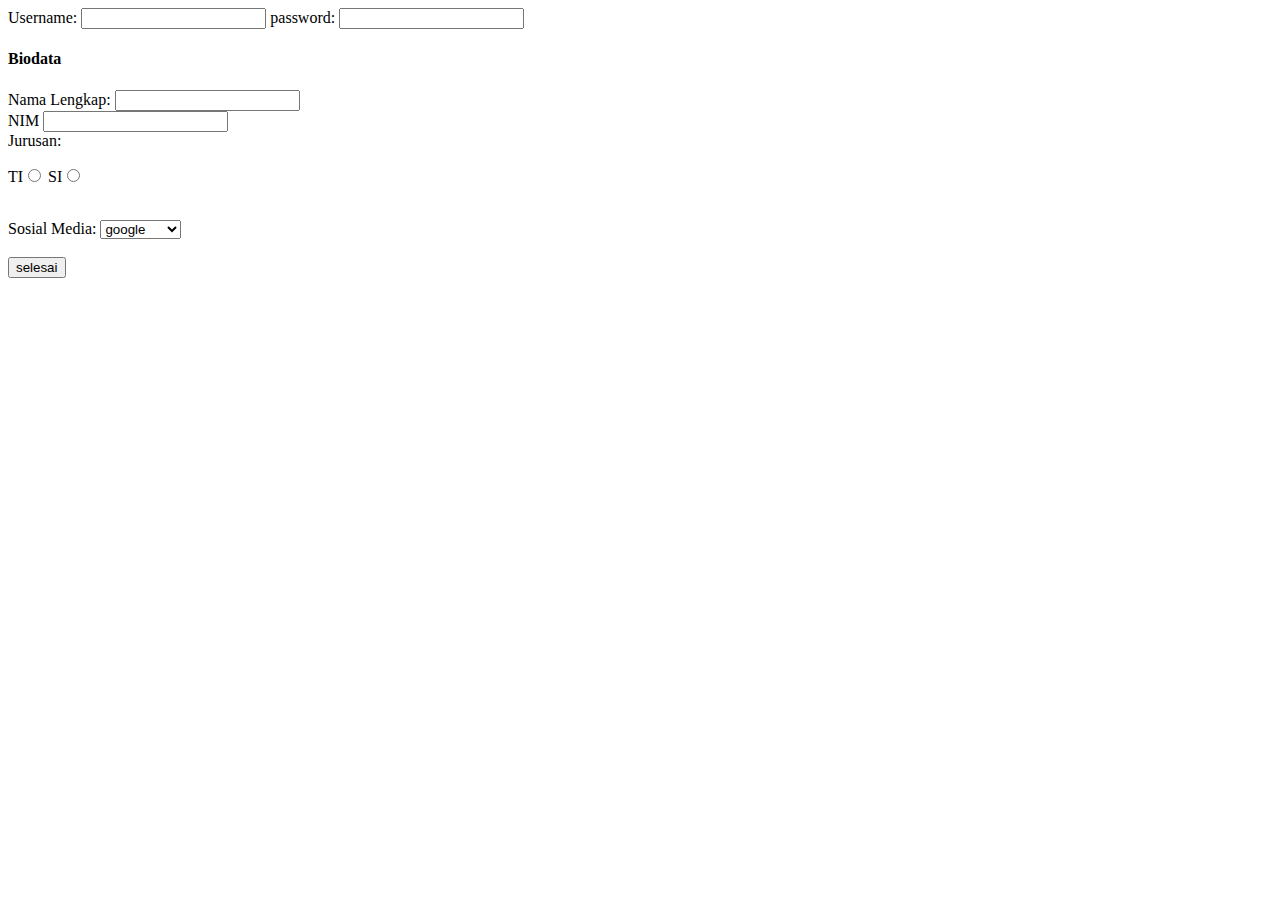
<file: praktikum02/form.html>
<html>
<head>
    <title>Form</title>
</head>
<body>
    <form action="http://www.facebook.com">
        <label>Username:
            <input type="text" name="username">
        </label>
        <label>password:
            <input type="password" name="password">
        </label>

        <br>

        <h4>Biodata</h4>
        <label>Nama Lengkap:
            <input type="text" name="nama">
        </label>
        <br>
        <label>NIM
            <input type="number" name="nim">
        </label>
        <br>
        <label>Jurusan:
            <P>
            TI<input type="radio" name="TI">
            SI<input type="radio" name="SI">
            </P>
        </label>

        <br>
        <label>Sosial Media:
        <select name="sosmed">
            <option value="google">google</option>
            <option value="fb">facebook</option>
            <option value="ig">instagram</option>
        </select>
        </label>
        <br><br>
        <input type="submit" value="selesai">
    </form>
</body>
</html>
</file>
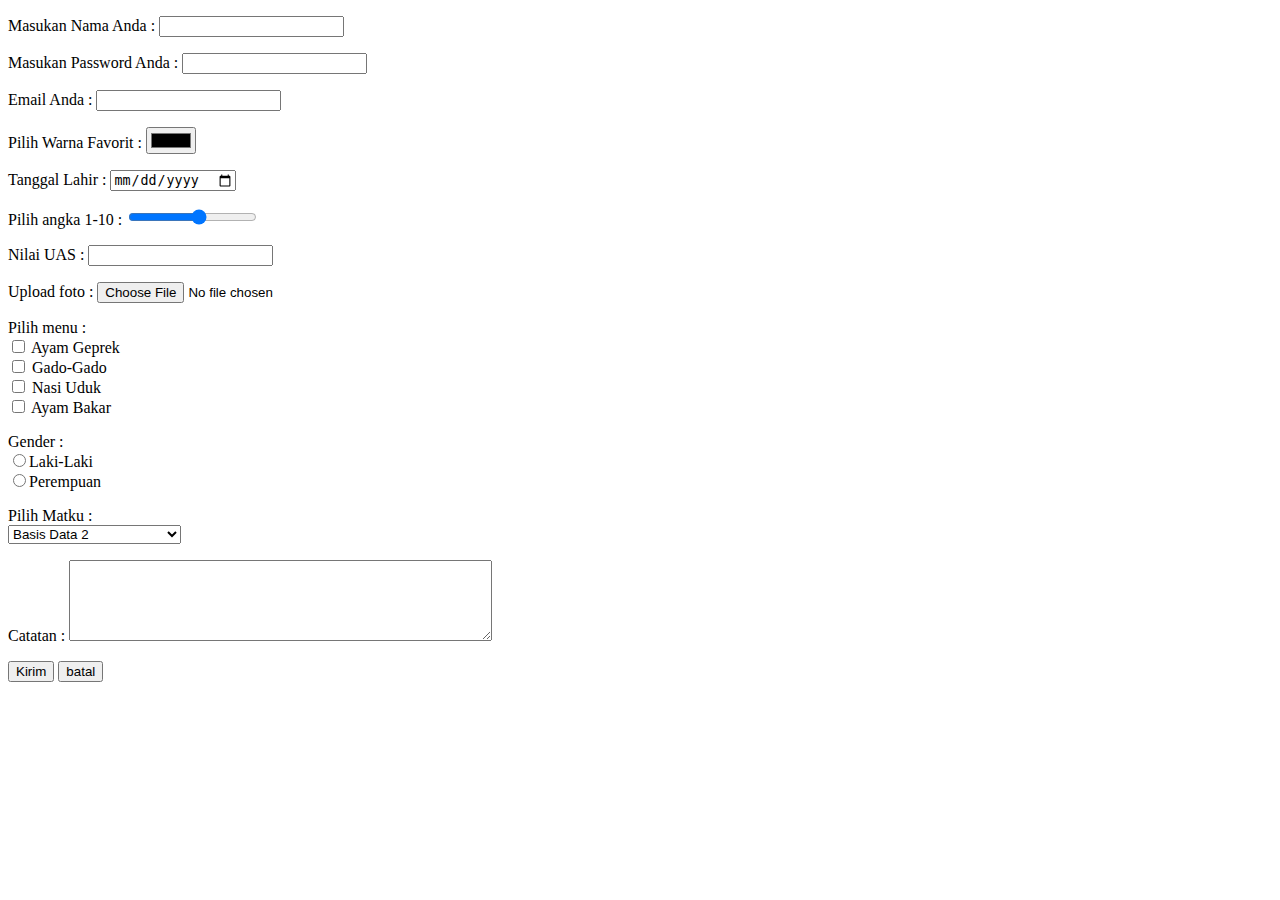
<file: praktikum02/lat-form.html>
<!DOCTYPE html>
<html>
<head>
    <title>Latihan Form</title>
</head>
<body>
    <form>

        <p>Masukan Nama Anda : 
            <input type="text" name="nama" required>
        </p>
        <P>Masukan Password Anda : 
            <input type="password" name="pass" required>
        </P>
        <input type="hidden" name="status" value="member">
        <p>Email Anda :
            <input type="email" name="emailku" required>
        </p>
        <p>Pilih Warna Favorit :
            <input type="color" name="favcolor">
        </p>
        <p>Tanggal Lahir : 
            <input type="date" name="tgllahir">
        </p>
        <p>Pilih angka 1-10 :
            <input type="range" name="nila" min="1" max="10">
        </p>
        <p>Nilai UAS :
            <input type="number" name="nilai_uas">
        </p>
        <p>Upload foto : 
            <input type="file" name="photo">
        </p>

        <!-- checkbox & radio button -->
        <p>Pilih menu : <br>
            <input type="checkbox" name="menu1" value="y"> Ayam Geprek<br>
            <input type="checkbox" name="menu2" value="y"> Gado-Gado<br>
            <input type="checkbox" name="menu3" value="y"> Nasi Uduk<br>
            <input type="checkbox" name="menu4" value="y"> Ayam Bakar<br>
        </p>

        <p>Gender : <br>
            <input type="radio" name="JK" value="L">Laki-Laki<br>
            <input type="radio" name="JK" value="P">Perempuan<br>
        </p>
        <p>Pilih Matku : <br>
            <select name="matkul">
                <option value="bd2">Basis Data 2</option>
                <option value="web">Pemrograman Web</option>
                <option value="sda">Struktur Data & Algotitma</option>
            </select>
        </p>
        <p>Catatan : 
            <textarea name="catatan" rows="5" cols="50"> </textarea>
        </p>



        <input type="submit" value="Kirim">
        <input type="reset" value="batal">
        
    </form>
</body>
</html>
</file>
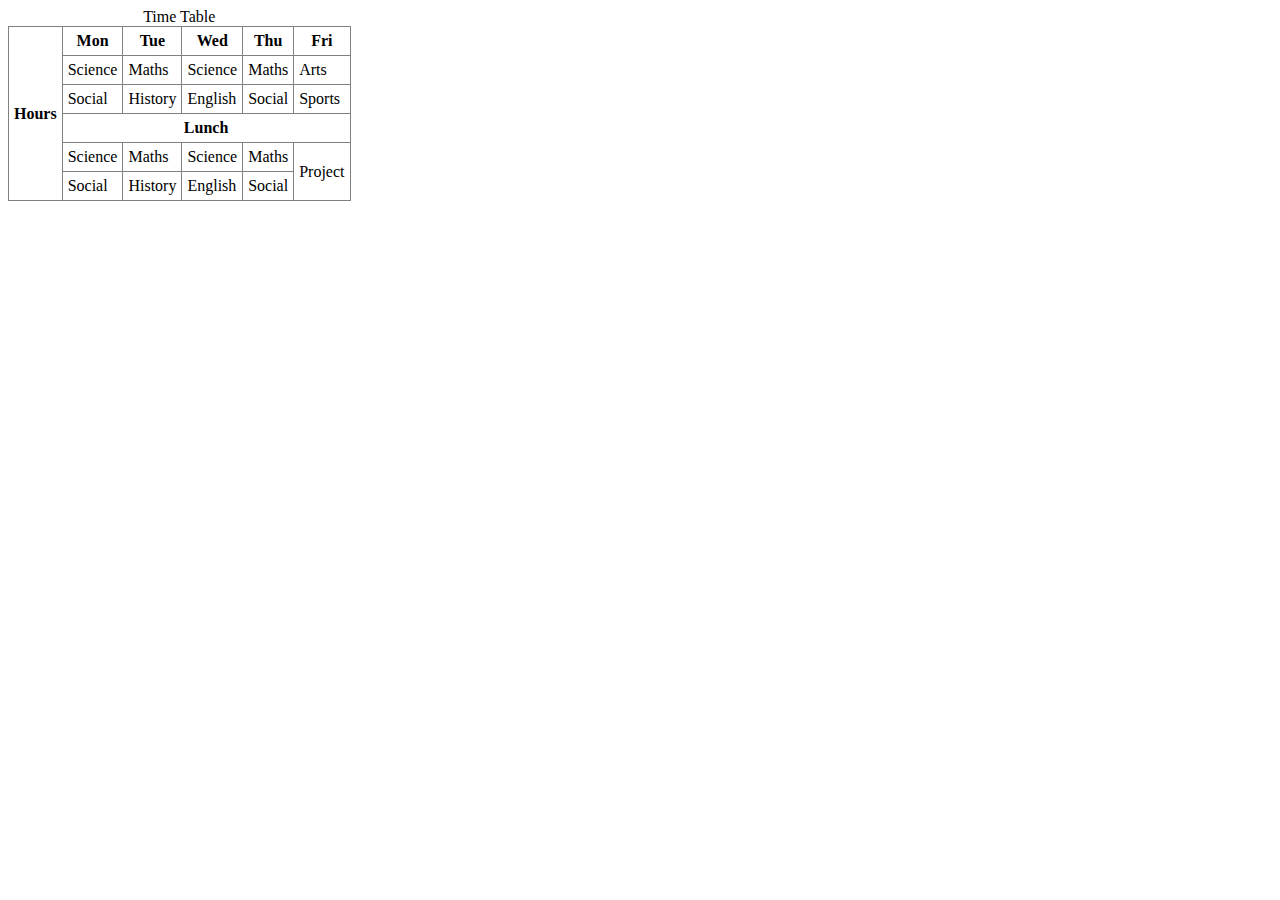
<file: praktikum02/lat-table.html>
<!DOCTYPE html>
<head>
    <title>Latihan Table</title>
</head>

<body>
    <table border="1" style="border-collapse: collapse;"
    cellpadding="5">
        <caption>Time Table</caption>
        <tr>
            <th rowspan="6">Hours</th>
            <th>Mon</th>
            <th>Tue</th>
            <th>Wed</th>
            <th>Thu</th>
            <th>Fri</th>
        </tr>
        <tr>
            <td>Science</td>
            <td>Maths</td>
            <td>Science</td>
            <td>Maths</td>
            <td>Arts</td>
        </tr>
        <tr>
            <td>Social</td>
            <td>History</td>
            <td>English</td>
            <td>Social</td>
            <td>Sports</td>
        </tr>
        <tr>
            <th colspan="5">Lunch</th>
        </tr>
        <tr>
            <td>Science</td>
            <td>Maths</td>
            <td>Science</td>
            <td>Maths</td>
            <td rowspan="2">Project</td>
        </tr>
        <tr>
            <td>Social</td>
            <td>History</td>
            <td>English</td>
            <td>Social</td>
        </tr>
    </table>
</body>
</file>
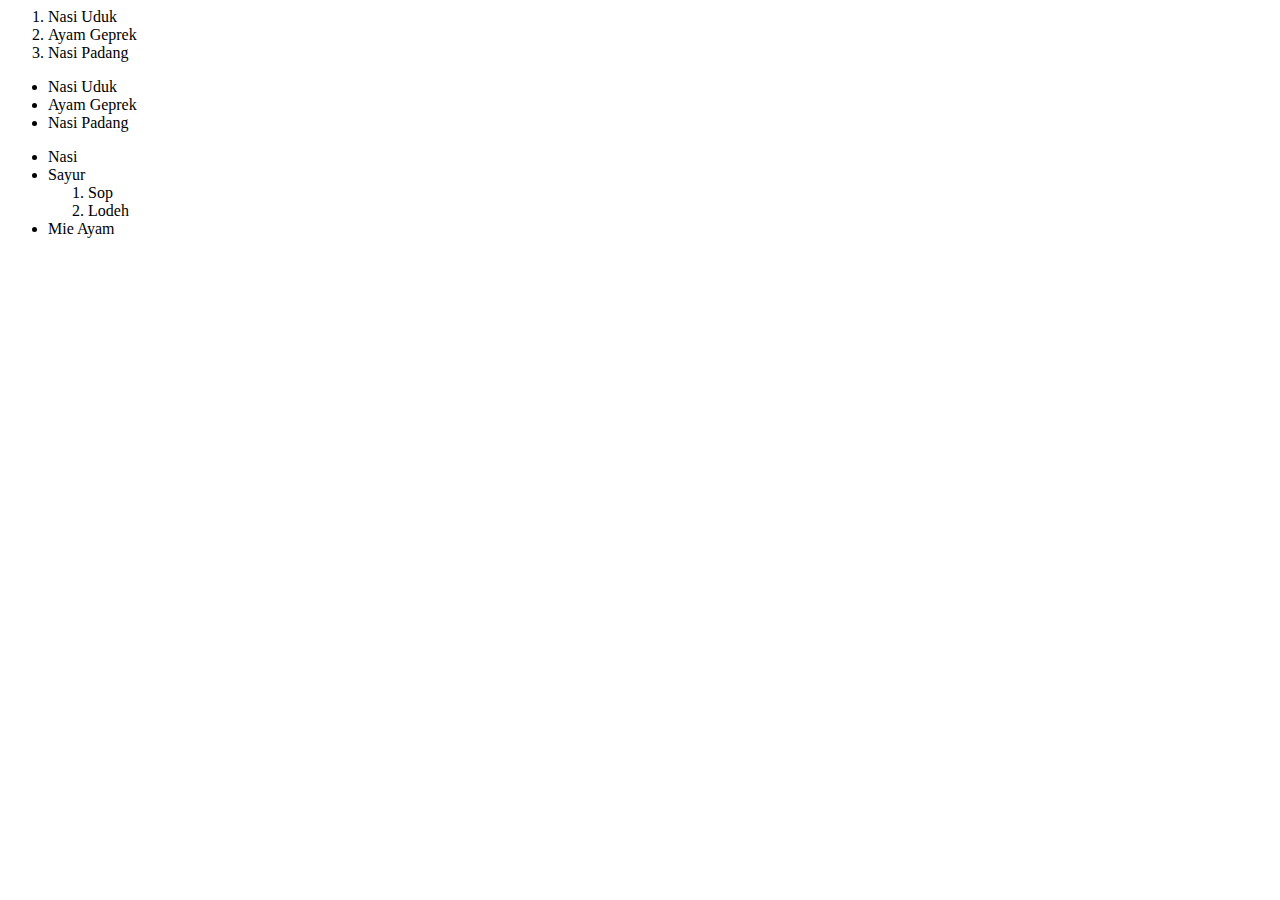
<file: praktikum02/list.html>
<html>
<head>
    <title>List</title>
</head>
<body>
    <!-- Numbered List -->
    <!-- Ordered List (<OL>) -->
    <ol>
        <li>Nasi Uduk</li>
        <li>Ayam Geprek</li>
        <li>Nasi Padang</li>
    </ol>

    <!-- Bullet List -->
    <!-- Unordered List (<UL>) -->
    <ul>
        <li>Nasi Uduk</li>
        <li>Ayam Geprek</li>
        <li>Nasi Padang</li>
    </ul>

    <!-- Nested List (Kombinasi)-->
    <ul>
        <li>Nasi</li>
        <li>Sayur
            <ol>
                <li>Sop</li>
                <li>Lodeh</li>
            </ol>
        </li>
        <li>Mie Ayam</li>
    </ul>

</body>
</html>
</file>
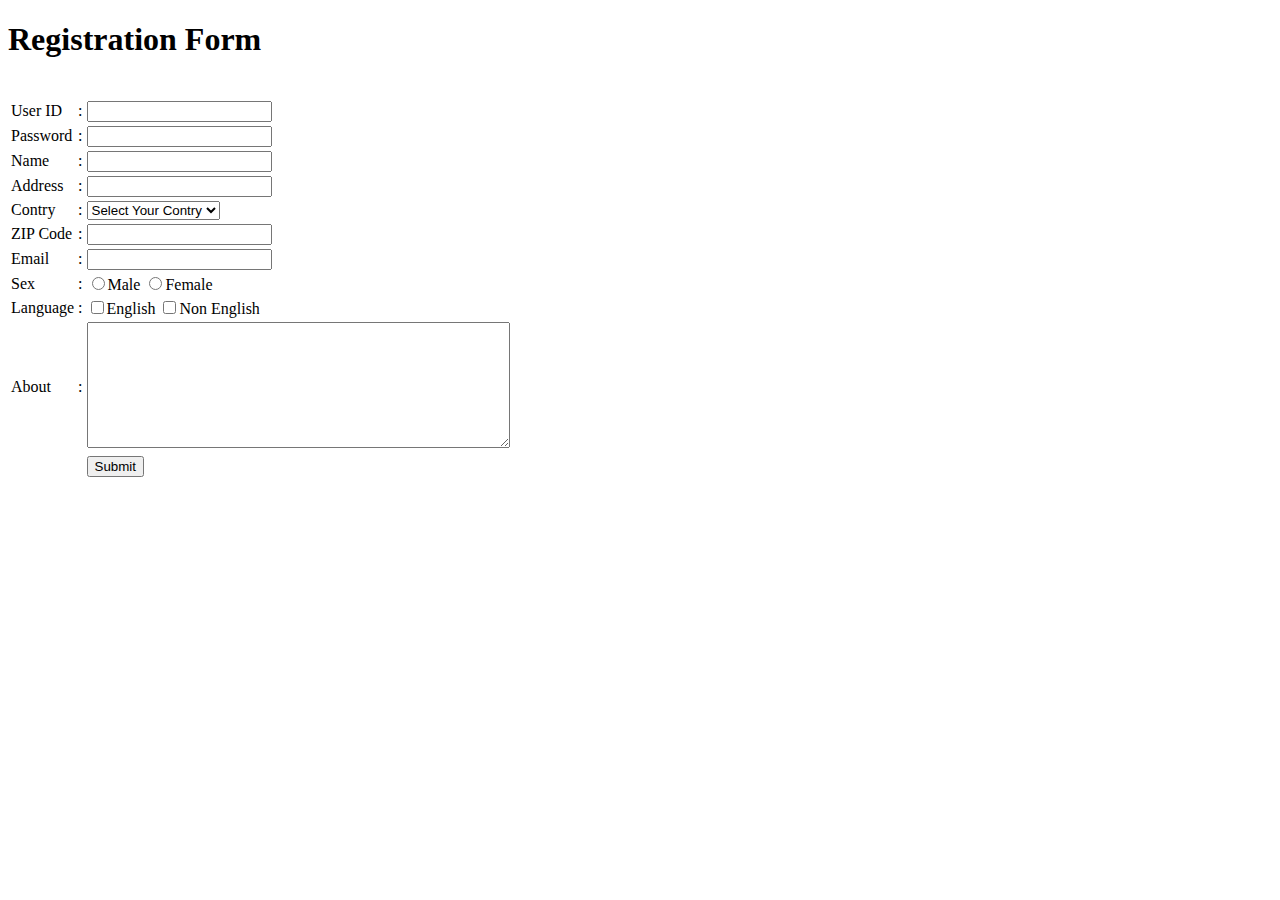
<file: praktikum02/registration-form.html>
<!DOCTYPE html>
<html>
<head>
    <title>Registration Form</title>
</head>
<body>
    <h1>Registration Form</h1>
    <br>
    <form>
        <table style="width: 30%">
            <tr>
                <td style="text-align: left">User ID</th>
                <td> : </td>
                <td><input type="text" name="iduser" minlength="5" maxlength="12" required></td>
            </tr>
            <tr>
                <td style="text-align: left">Password</td>
                <td> : </td>
                <td><input type="password" name="pass" minlength="7" maxlength="12" required></td>
            </tr>
            <tr>
                <td style="text-align: left">Name</td>
                <td> : </td>
                <td><input type="text" name="nama" required></td>
            </tr>
            <tr>
                <td style="text-align: left">Address</td>
                <td> : </td>
                <td><input type="text" name="alamat"></td>
            </tr>
            <tr>
                <td style="text-align: left">Contry</td>
                <td> : </td>
                <td>
                    <select>
                        <option value="country">Select Your Contry</option>
                    </select>
                </td>
            </tr>
            <tr>
                <td style="text-align: left">ZIP Code</td>
                <td> : </td>
                <td><input type="number" name="kode" required></td>
            </tr>
            <tr>
                <td style="text-align: left">Email</td>
                <td> : </td>
                <td><input type="email" name="email" required></td>
            </tr>
            <tr>
                <td style="text-align: left">Sex</td>
                <td> : </td>
                <td>
                    <input type="radio" name="jk" value="L" required>Male
                    <input type="radio" name="jk" value="P" required>Female
                </td>
            </tr>
            <tr>
                <td style="text-align: left">Language</td>
                <td> : </td>
                <td>
                    <input type="checkbox" name="bahasa1" value="b" required>English
                    <input type="checkbox" name="bahasa2" value="b" required>Non English
                </td>
            </tr>
            <tr>
                <td style="align-content: left">About</td>
                <td> : </td>
                <td>
                    <textarea name="about" rows="8" cols="50"></textarea>
                </td>
            </tr>
            <tr>
                <td></td>
                <td></td>
                <td><input type="submit" name="kirim"></td>
            </tr>
            
            
        </table>
        
    </form>
</body>
</html>
</file>
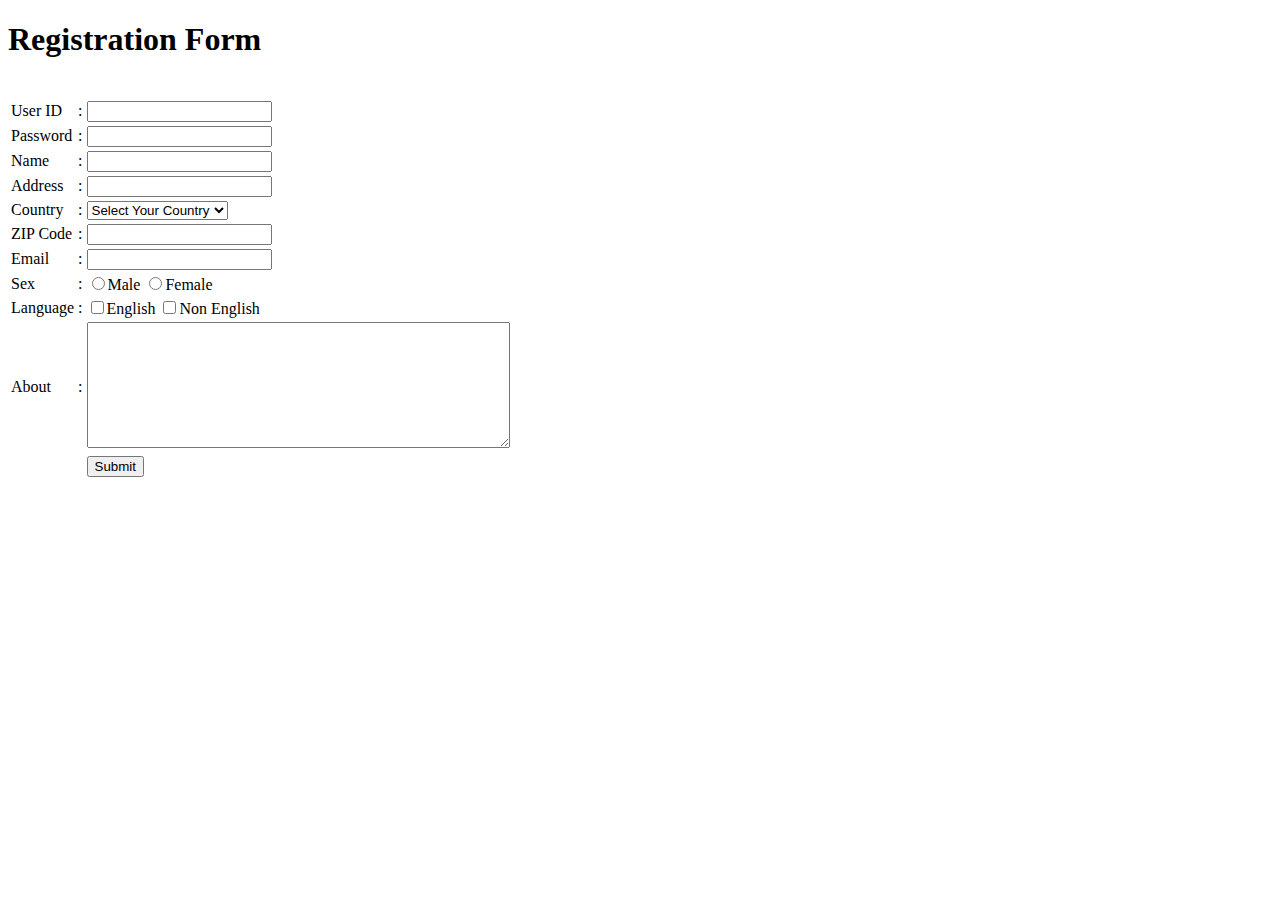
<file: praktikum04/registrasi.html>
<!DOCTYPE html>
<html>
<head>
    <title>Registration Form</title>
</head>
<body>
    <h1>Registration Form</h1>
    <br>
    <form>
        <table style="width: 30%">
            <tr>
                <td style="text-align: left">User ID</th>
                <td> : </td>
                <td><input type="text" name="iduser" minlength="5" maxlength="12" required></td>
            </tr>
            <tr>
                <td style="text-align: left">Password</td>
                <td> : </td>
                <td><input type="password" name="pass" minlength="7" maxlength="12" required></td>
            </tr>
            <tr>
                <td style="text-align: left">Name</td>
                <td> : </td>
                <td><input type="text" name="nama" required></td>
            </tr>
            <tr>
                <td style="text-align: left">Address</td>
                <td> : </td>
                <td><input type="text" name="alamat"></td>
            </tr>
            <tr>
                <td style="text-align: left">Country</td>
                <td> : </td>
                <td>
                    <select>
                        <option value="country">Select Your Country</option>
                    </select>
                </td>
            </tr>
            <tr>
                <td style="text-align: left">ZIP Code</td>
                <td> : </td>
                <td><input type="number" name="kode" required></td>
            </tr>
            <tr>
                <td style="text-align: left">Email</td>
                <td> : </td>
                <td><input type="email" name="email" required></td>
            </tr>
            <tr>
                <td style="text-align: left">Sex</td>
                <td> : </td>
                <td>
                    <input type="radio" name="jk" value="L" required>Male
                    <input type="radio" name="jk" value="P" required>Female
                </td>
            </tr>
            <tr>
                <td style="text-align: left">Language</td>
                <td> : </td>
                <td>
                    <input type="checkbox" name="bahasa1" value="b" required>English
                    <input type="checkbox" name="bahasa2" value="b" required>Non English
                </td>
            </tr>
            <tr>
                <td style="align-content: left">About</td>
                <td> : </td>
                <td>
                    <textarea name="about" rows="8" cols="50"></textarea>
                </td>
            </tr>
            <tr>
                <td></td>
                <td></td>
                <td><input type="submit" name="kirim"></td>
            </tr>
            
            
        </table>
        
    </form>
</body>
</html>
</file>
